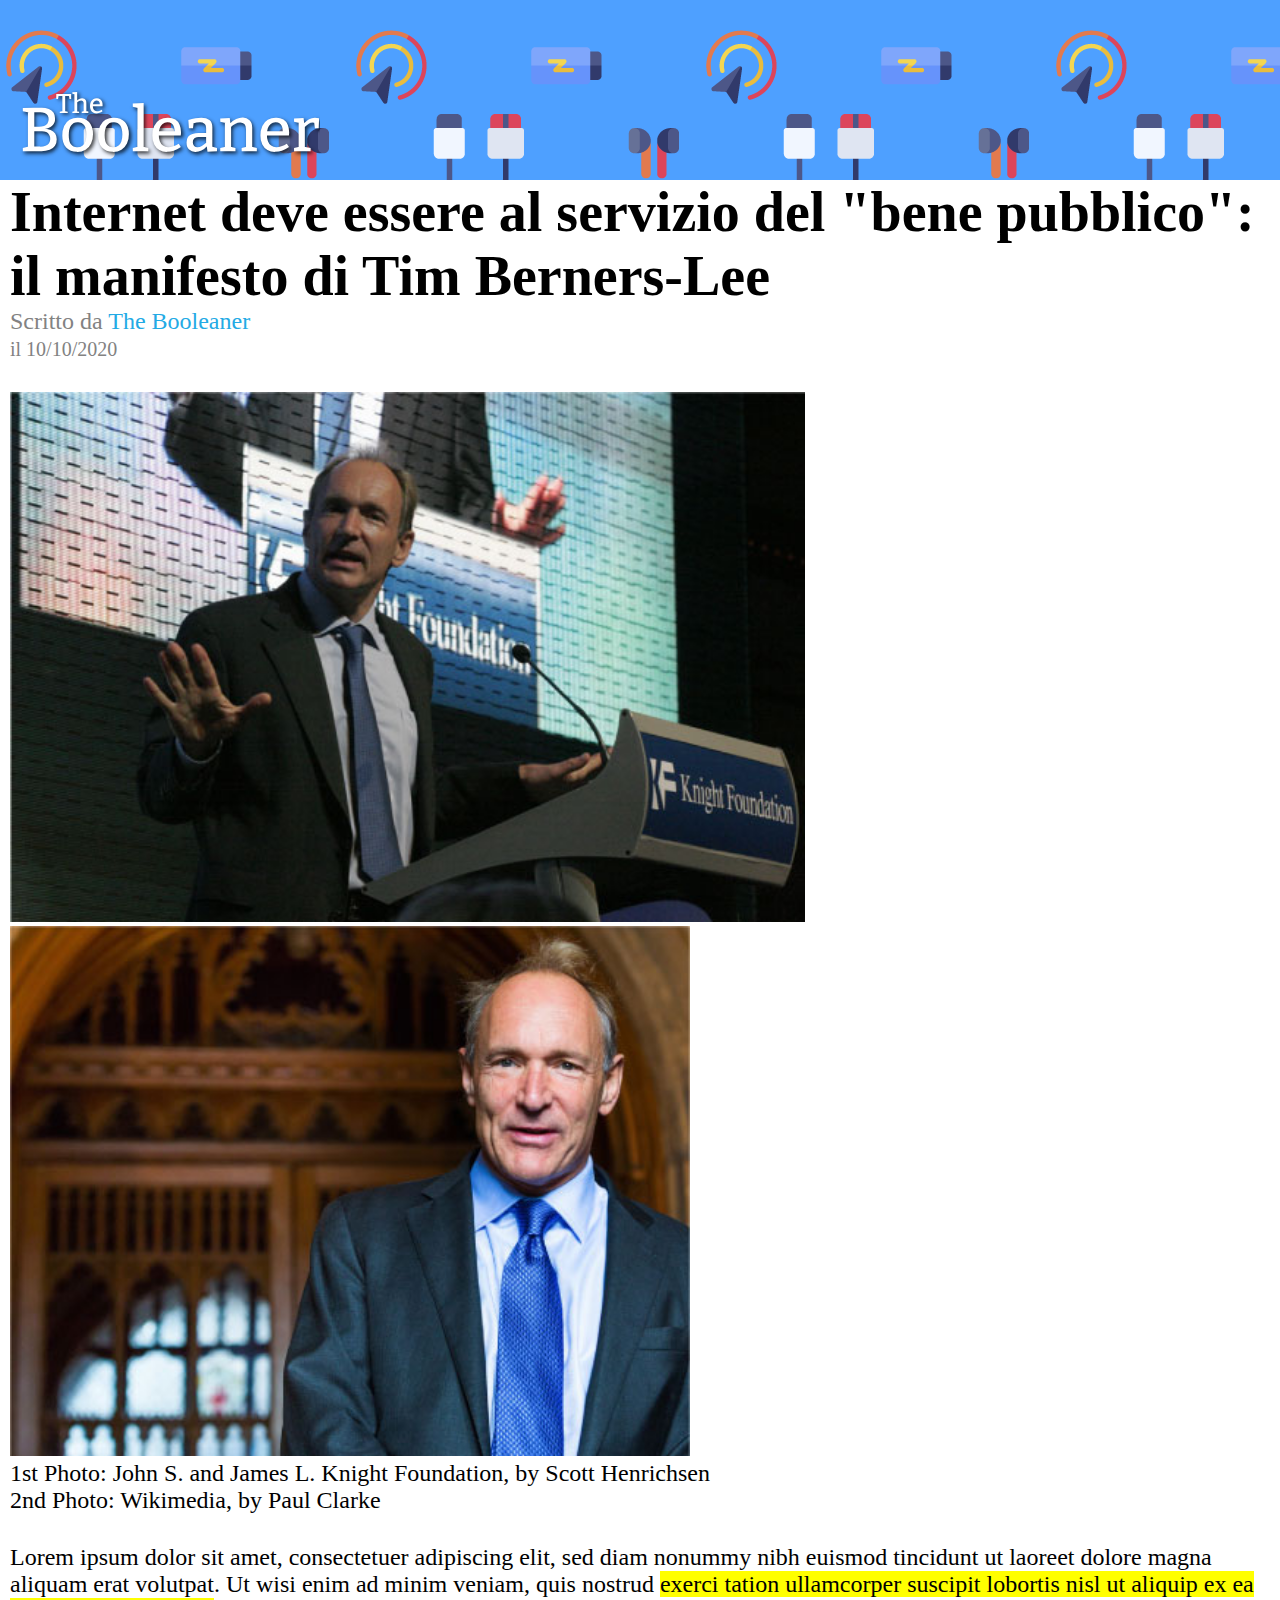
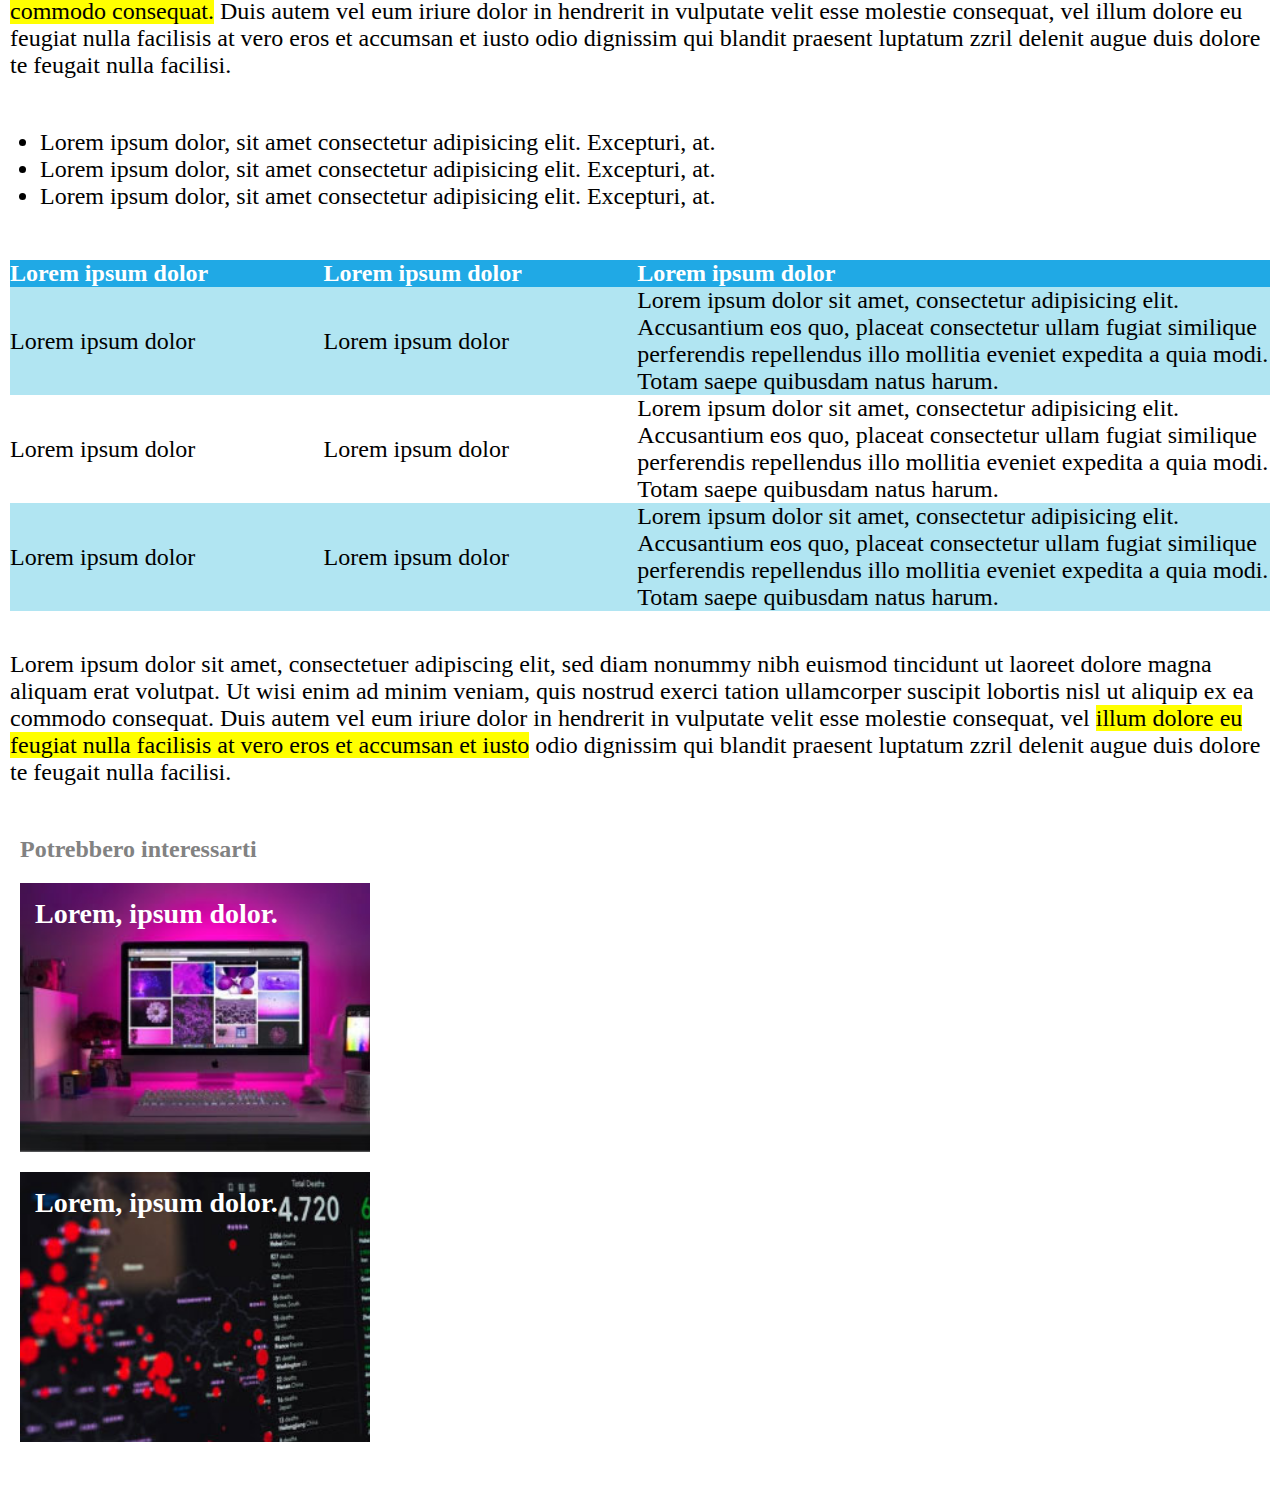
<file: bonus.html>
<!DOCTYPE html>
<html lang="en">
<head>
    <meta charset="UTF-8">
    <meta name="viewport" content="width=device-width, initial-scale=1.0">
    <title>The Booleaner Bonus</title>
    <link rel="stylesheet" href="css/bonus.css">
</head>
<body>
    <header> 
        <!-- logo + sfondo -->
         <div class="container">
             <img class="logo" src="img/logo.svg" alt="logo boolean">
         </div>
    </header>
    <main>
        <div class="container">
            <!-- titolo -->
            <h1>Internet deve essere al servizio del "bene pubblico": il manifesto di Tim Berners-Lee</h1>
            <div class="text"> 
                <p class="grey-text">Scritto da <span class="blue-text">The Booleaner</span></p>
                <small class="grey-text">il 10/10/2020</small>
            </div>
            <figure>
                <img class="tim-img" src="img/tim-1.jpg" alt="tim-1">
                <img class="tim-img" src="img/tim-2.jpg" alt="tim-2">
                <figcaption>
                    1st Photo: John S. and James L. Knight Foundation, by Scott Henrichsen
                </figcaption>
                <figcaption>
                    2nd Photo: Wikimedia, by Paul Clarke
                </figcaption>
            </figure>
            <p class="text">
                Lorem ipsum dolor sit amet, consectetuer adipiscing elit, sed diam nonummy nibh euismod tincidunt ut laoreet dolore magna aliquam erat volutpat. Ut wisi enim ad minim veniam, quis nostrud <span class="highlight">exerci tation ullamcorper suscipit lobortis nisl ut aliquip ex ea commodo consequat.</span> Duis autem vel eum iriure dolor in hendrerit in vulputate velit esse molestie consequat, vel illum dolore eu feugiat nulla facilisis at vero eros et accumsan et iusto odio dignissim qui blandit praesent luptatum zzril delenit augue duis dolore te feugait nulla facilisi.
            </p>
            <ul class="text">
                <li>Lorem ipsum dolor, sit amet consectetur adipisicing elit. Excepturi, at.</li>
                <li>Lorem ipsum dolor, sit amet consectetur adipisicing elit. Excepturi, at.</li>
                <li>Lorem ipsum dolor, sit amet consectetur adipisicing elit. Excepturi, at.</li>
            </ul>
            <table class="text">
                <thead>
                    <tr>
                        <th>Lorem ipsum dolor</th>
                        <th>Lorem ipsum dolor</th>
                        <th>Lorem ipsum dolor</th>
                    </tr>
                </thead>
                <tbody>
                    <tr>
                        <td>Lorem ipsum dolor</td>
                        <td>Lorem ipsum dolor</td>
                        <td>Lorem ipsum dolor sit amet, consectetur adipisicing elit. Accusantium eos quo, placeat consectetur ullam fugiat similique perferendis repellendus illo mollitia eveniet expedita a quia modi. Totam saepe quibusdam natus harum.</td>
                    </tr>
                    <tr>
                        <td>Lorem ipsum dolor</td>
                        <td>Lorem ipsum dolor</td>
                        <td>Lorem ipsum dolor sit amet, consectetur adipisicing elit. Accusantium eos quo, placeat consectetur ullam fugiat similique perferendis repellendus illo mollitia eveniet expedita a quia modi. Totam saepe quibusdam natus harum.</td>
                    </tr>
                    <tr>
                        <td>Lorem ipsum dolor</td>
                        <td>Lorem ipsum dolor</td>
                        <td>Lorem ipsum dolor sit amet, consectetur adipisicing elit. Accusantium eos quo, placeat consectetur ullam fugiat similique perferendis repellendus illo mollitia eveniet expedita a quia modi. Totam saepe quibusdam natus harum.</td>
                    </tr>
                </tbody>
            </table>
            <p class="text">
                Lorem ipsum dolor sit amet, consectetuer adipiscing elit, sed diam nonummy nibh euismod tincidunt ut laoreet dolore magna aliquam erat volutpat. Ut wisi enim ad minim veniam, quis nostrud exerci tation ullamcorper suscipit lobortis nisl ut aliquip ex ea commodo consequat. Duis autem vel eum iriure dolor in hendrerit in vulputate velit esse molestie consequat, vel <span class="highlight">illum dolore eu feugiat nulla facilisis at vero eros et accumsan et iusto</span> odio dignissim qui blandit praesent luptatum zzril delenit augue duis dolore te feugait nulla facilisi.
            </p>
        </div>
    </main>
    <footer>
        <div class="container">
            <strong class="grey-text text">Potrebbero interessarti</strong>
            <div class="monitor footer-img">
                <span class="footer-text">Lorem, ipsum dolor.</span>
            </div>
            <div class="graph footer-img">
                <span class="footer-text">Lorem, ipsum dolor.</span>
            </div>
        </div>
    </footer>
</body>
</html>
</file>
<file: css/bonus.css>
* {
    margin: 0;
    padding: 0;
    box-sizing: border-box;
}

.container{
  padding: 0 10px;
  max-width: 1500px;
  margin: 0 auto;
}

img{
    max-width: 100%;
}

header{
    background-color: #4ea0ff;
    background-image: url("../img/pattern.png");
    padding: 90px 10px 10px;
}

.logo {
    width: 300px;
}

h1 {
    font-size: 3.5rem;
}

.grey-text{
    color: #828282;
}

.blue-text{
    color: #23aae5;
}

.text{
    font-size: 1.5rem;
}

figure{
    padding: 30px 0;
}

.tim-img{
    height: 530px;
    text-align: center;
}

figcaption{
    font-size: 1.5rem;
}

.highlight{
    background-color: #ffff00;
}

ul{
    padding: 50px 30px;
}

table{
    padding: 0 0 40px 0;
    border-collapse: collapse;
    width: 100%;
    margin-bottom: 40px;
}

th, td {
    padding: 0;
    text-align: left;
    font-size: 1.5rem;
  }

  th {
    background-color: #20a9e5; 
    color: white;
    font-weight: bold;
  }

  tr:nth-child(even) td {
    background-color: white; 
  }

  tr:nth-child(odd) td {
    background-color: #b1e5f2;
  }

  td:nth-child(3) {
    max-width: 400px;
  }

  footer{
    padding: 50px 10px;
  }

.footer-img{
    width: 350px;
    margin-top: 20px;
    padding: 15px 15px ;
    background-size: cover;
    background-repeat: no-repeat;
    aspect-ratio: 1.3;
    font-size: 1.75rem;
    font-weight: bold;
    color: white;
  }

.monitor{
    background-image: url(../img/monitor.jpg);
  }

  .graph{
    background-image: url(../img/graph.jpg);
  }
</file>
